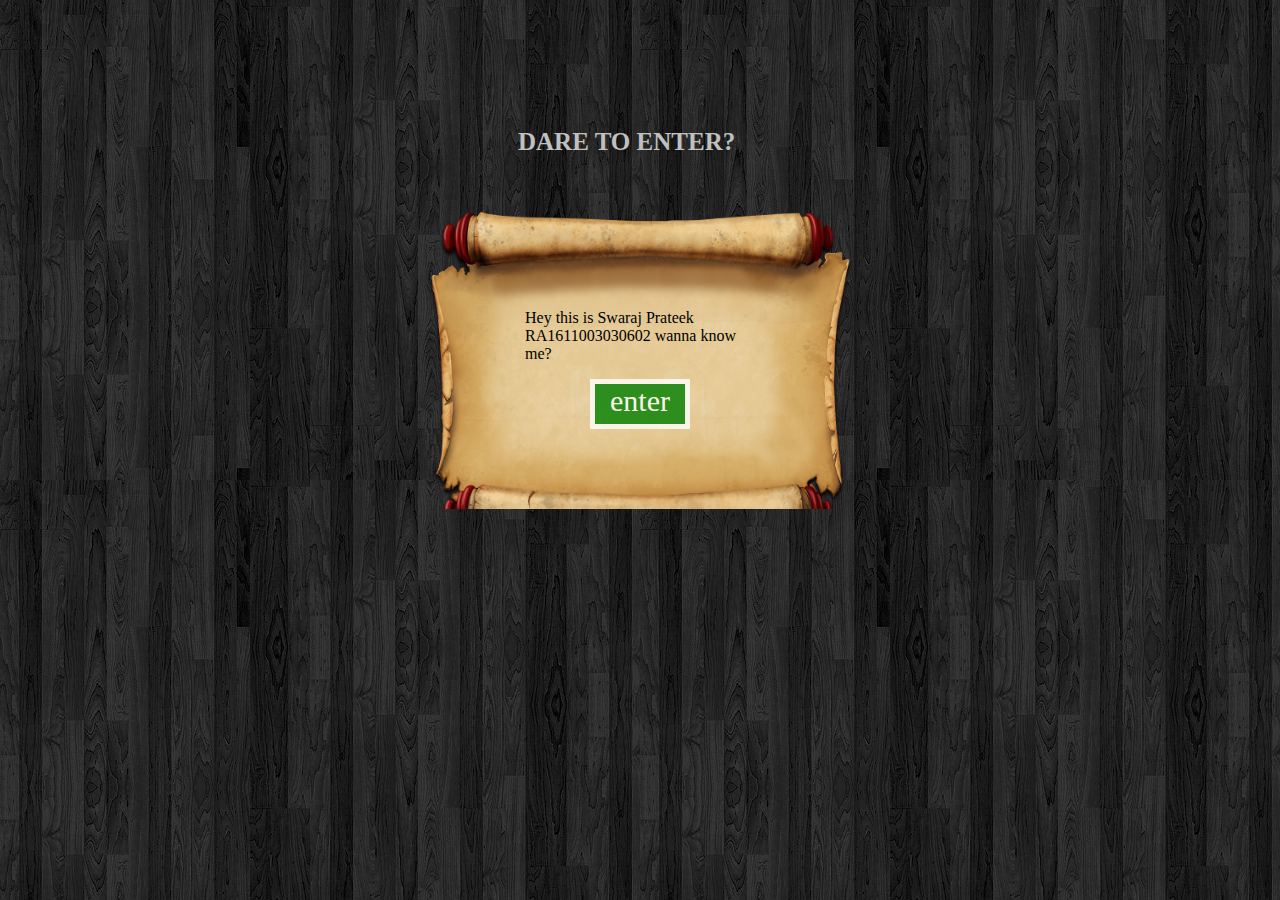
<file: index.html>
<html>
	<head>
		<title>round1</title>
		<link rel="stylesheet" type="text/css" href="stylesheet.css">
	</head>
	<body >
		<div class="head">
			<h1>DARE TO ENTER?</h1>
		</div>	
			<div class="outter">
			
				<div class="form1">
					
						<p style="margin-left:10px;margin-right:10px"> Hey this is Swaraj Prateek RA1611003030602 wanna know me?</p>
						<div onclick="location.href='main_com.html'" class="box1" style=" text-align:center;margin:auto; width:90px;height:40px; background-color:green;border:5px solid white;text-size:7px;"> enter<div>
					
				</div>
			</div>
		
	</body>
</html>
</file>
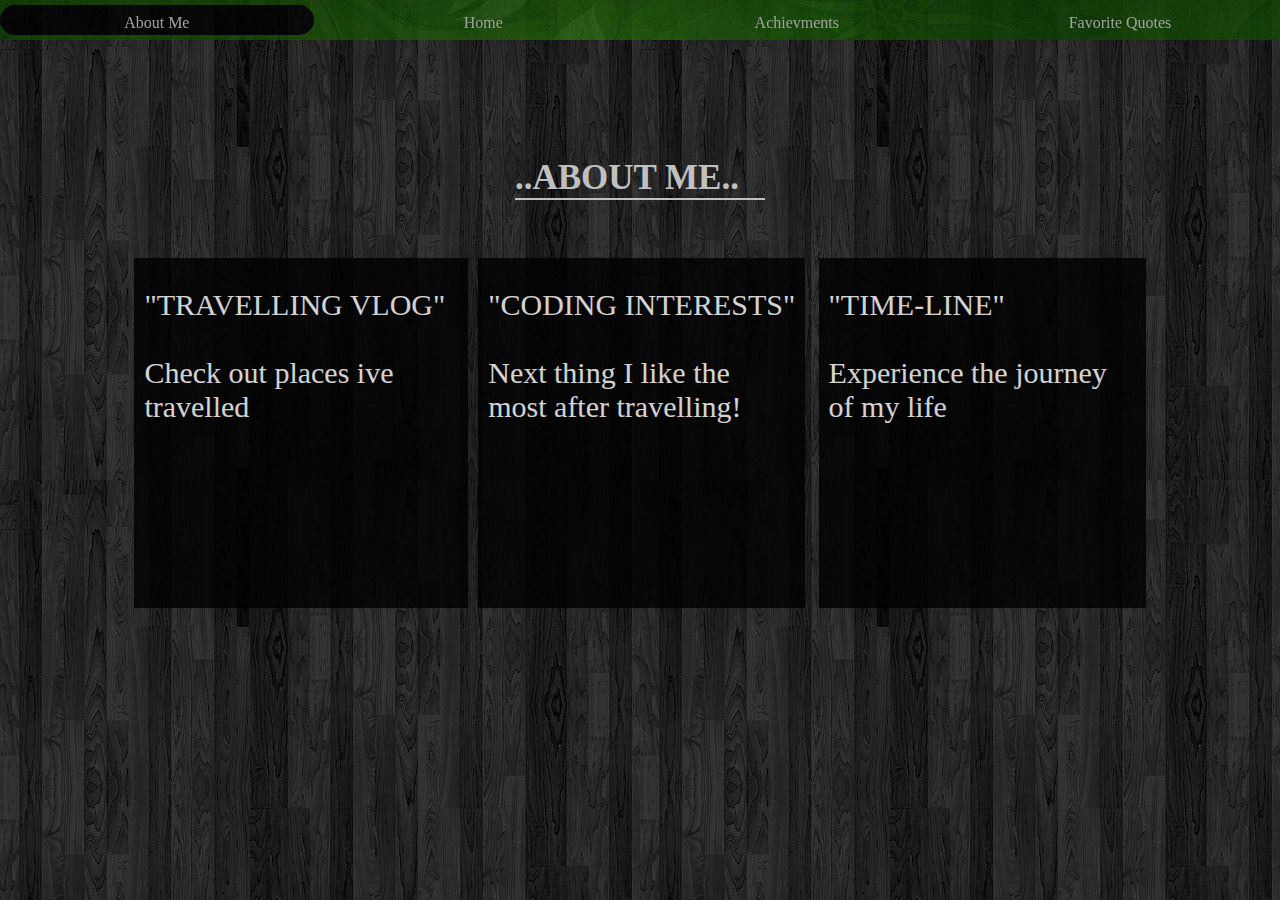
<file: about_me.html>
<html>
	<head>
		<title>About_me</title>
		<link rel="stylesheet" type="text/css" href="stylesheet.css">
	</head>
	<body>
		<div style="height:50px;top:150px">
			<h1 style=" width:250px;margin:auto;font-size:35px;border-bottom:2px solid silver">
				..ABOUT ME..
			</h1>
		
		</div>
		<div style="width:80%;margin:auto;height:350px;top:200px">
			<div class="box1" onclick="location.href='travelling.html'" style="width:33%;float:left;height:350px">
				<P style="margin-left:10px;margin-right:10px;">"TRAVELLING VLOG"</br></br> Check out places ive travelled</p>
			</div>
			<div style="width:66%;float:right;height:300px;">
				<div class="box1" onclick="location.href='code.html'" style="width:49%;float:left;height:350px">
					<P style="margin-left:10px;margin-right:10px;">"CODING INTERESTS"</br></br>Next thing I like the most after travelling!</p>
				</div>
				<div class="box1" onclick="location.href='timeline.html'" style="width:49%;float:right;height:350px">
					<P style="margin-left:10px;margin-right:10px;">"TIME-LINE"</br></br>Experience the journey of my life</p>
				</div>
			</div>
		</div>
		<div class="toolbar" style="top:0;left:0;background-image:url(images/green2.jpg);width:100%;height:40px;opacity:0.8">
			<div style="width:50%;float:left;height:30px">
				<div class="box" onclick="location.href='about_me.html';" style="width:49%;float:left;height:30px;background-color:black;border-radius:100px">
					<p class="tooltext" >About Me</p>
				</div>
				<div class="box" onclick="location.href='main_com.html';" style="width:49%;float:right;height:30px;">
					<p class="tooltext" >Home</p>
				</div>
				
			</div>
			<div style="width:50%;float:right;height:30px;">
				<div class="box" onclick="location.href='achievments.html';" style="width:49%;float:left;height:30px;">
					<p class="tooltext">Achievments</p>
				</div>
				<div class="box" onclick="location.href='favorite_quotes.html';" style="width:50%;float:right;height:30px;">
					<p class="tooltext">Favorite Quotes</p>
				</div>
			</div>
		</div>
	</body>
</html>
</file>
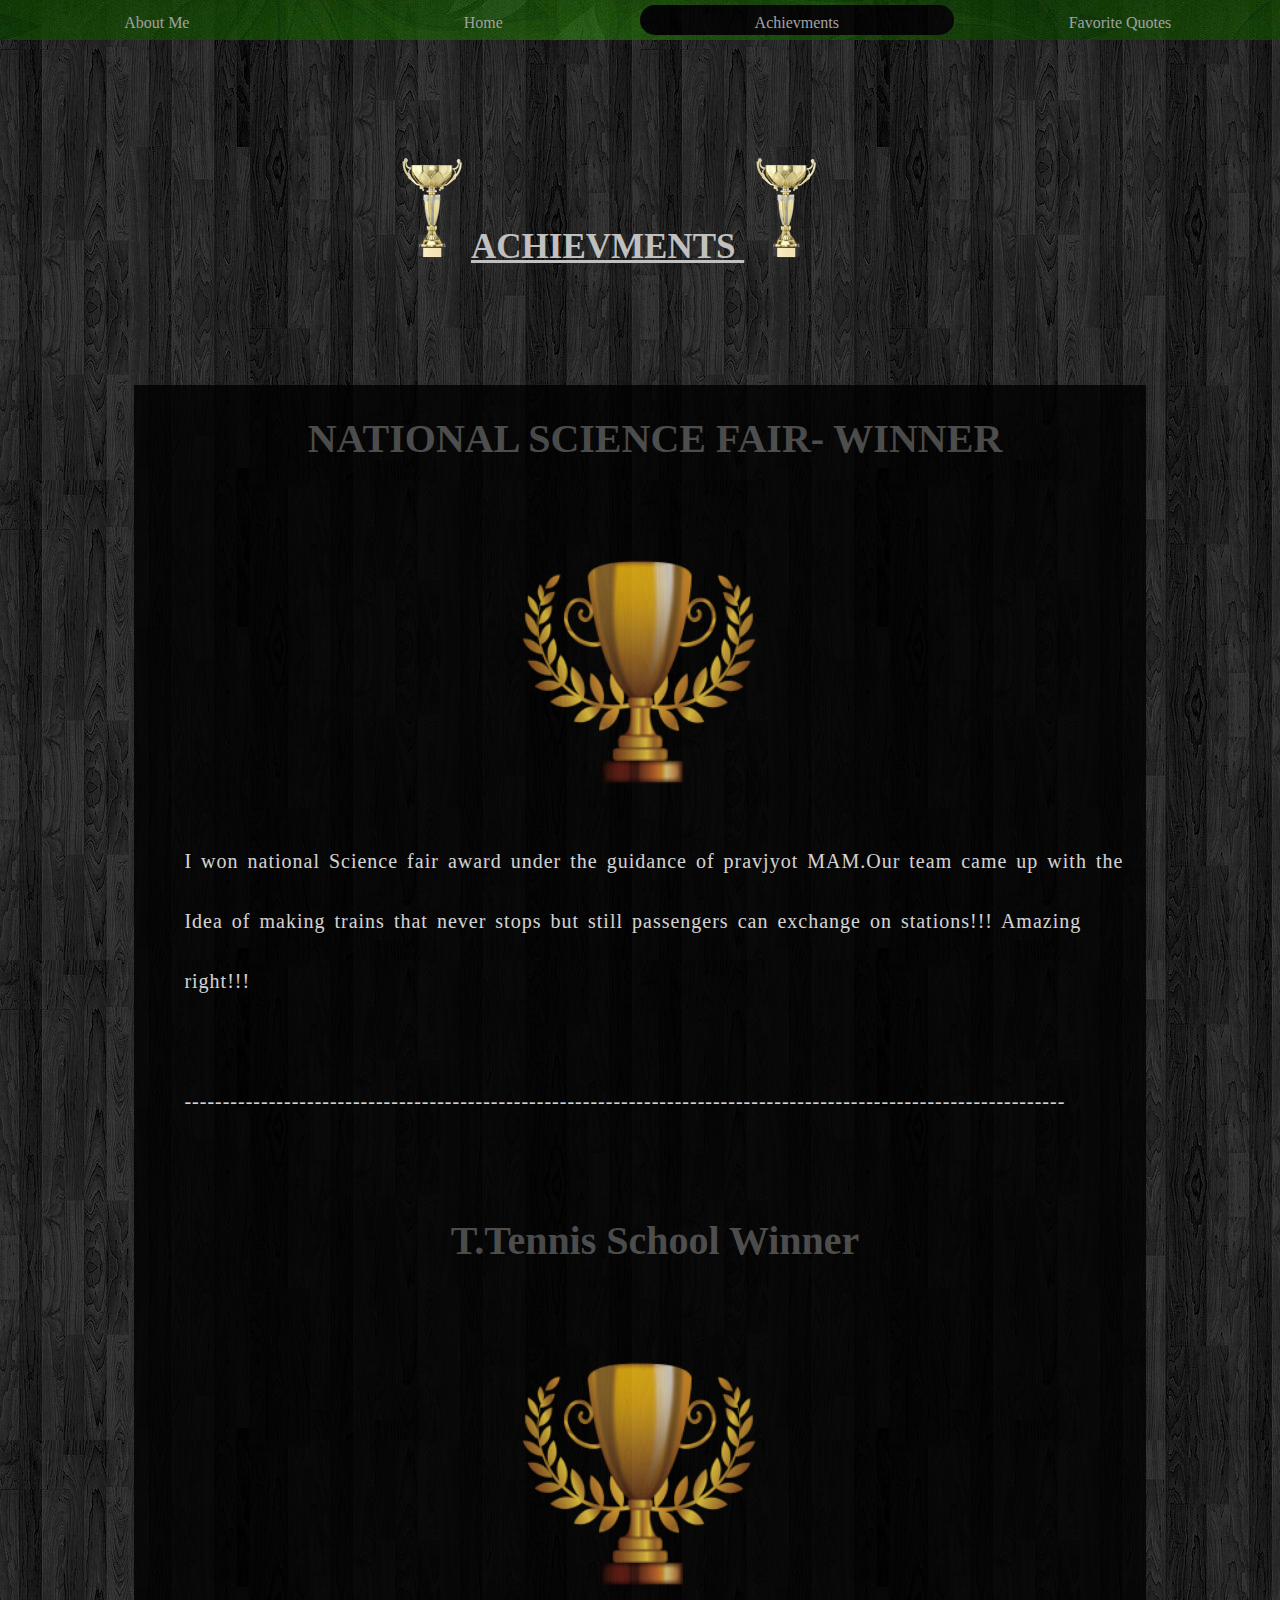
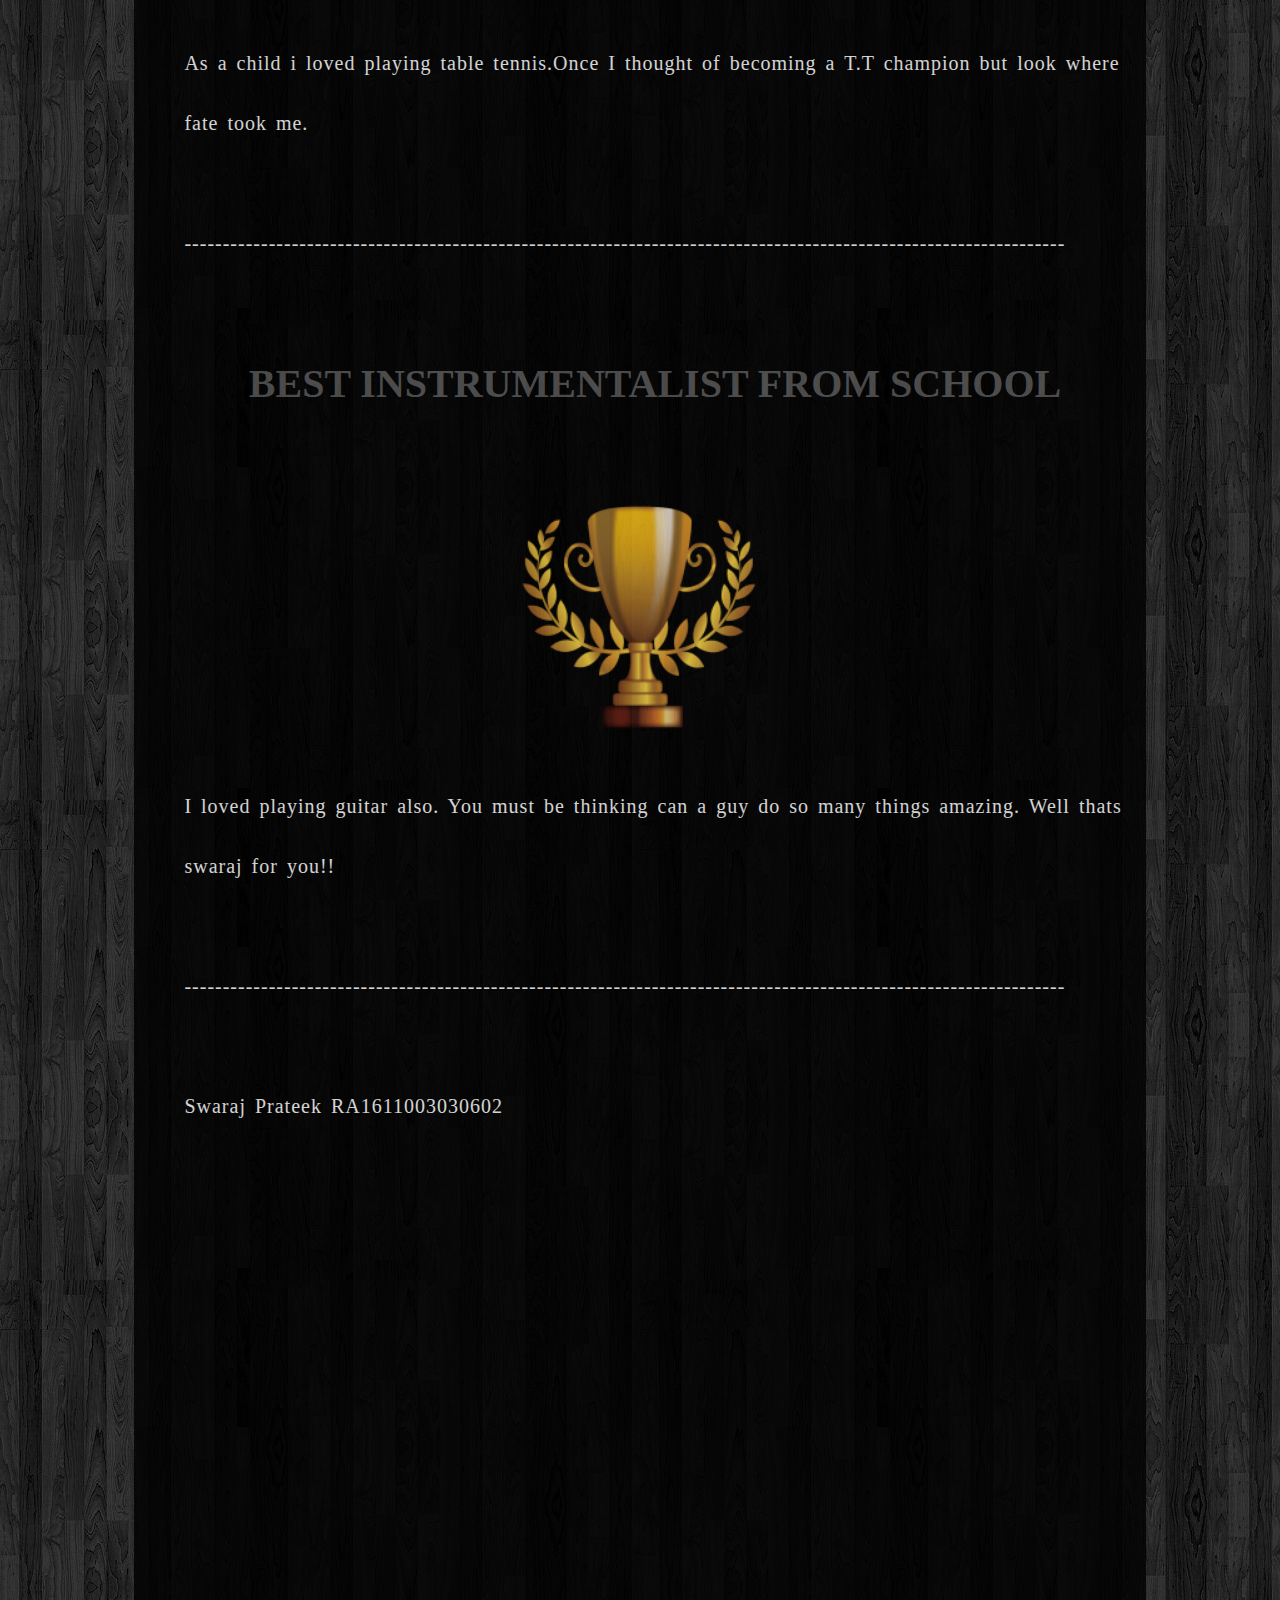
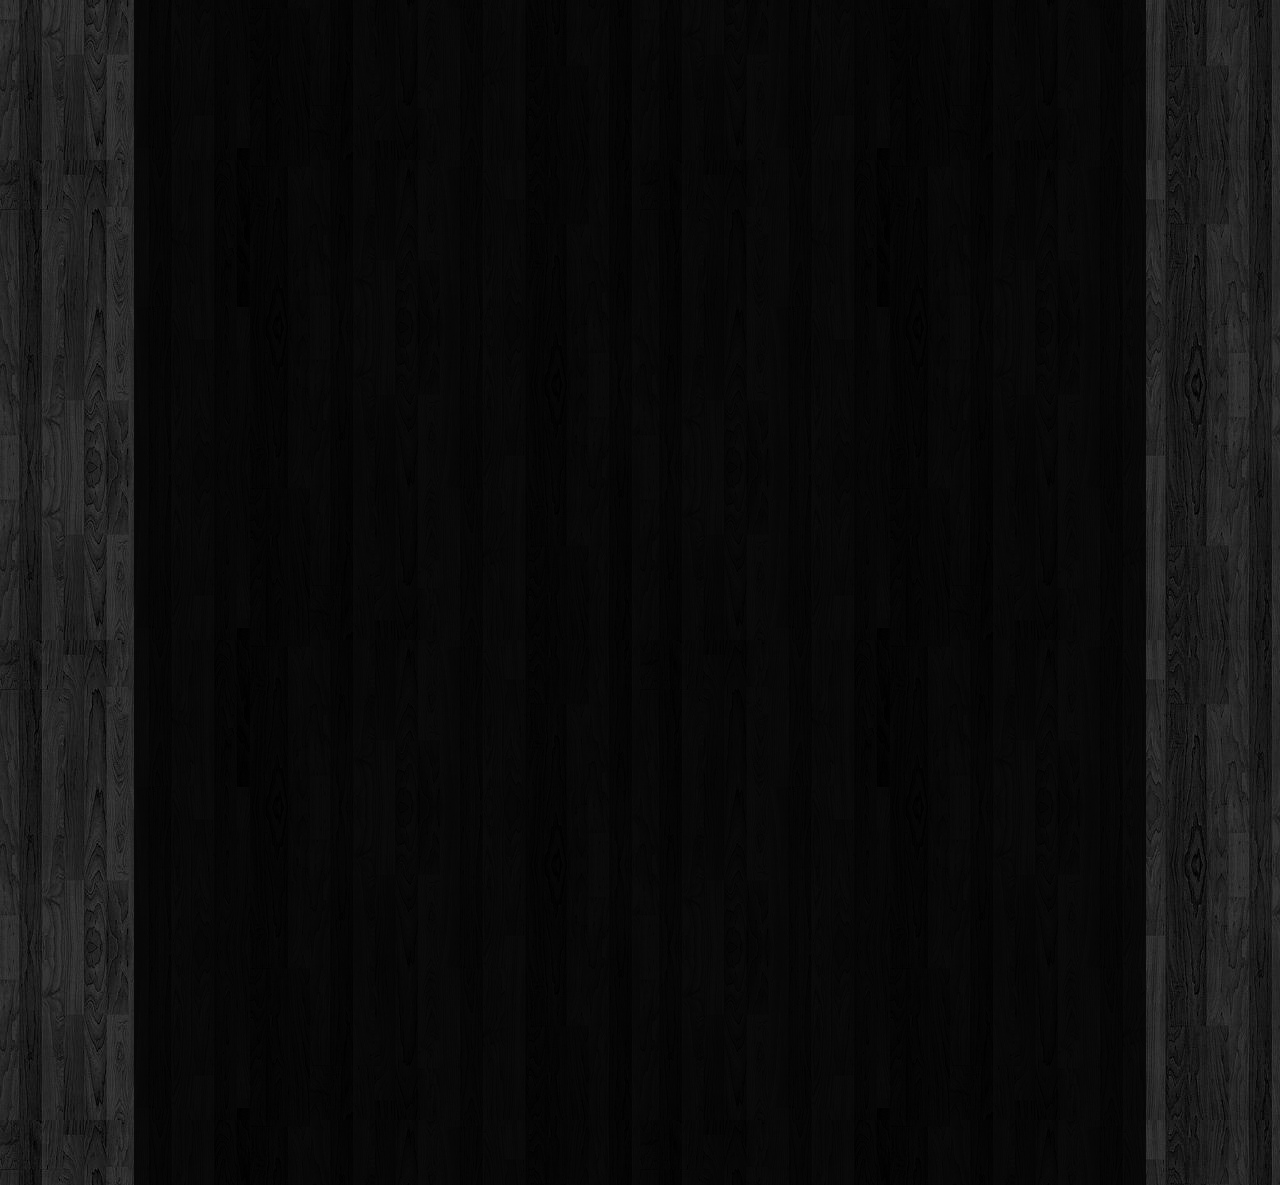
<file: achievments.html>
<html>
	<head>
		<title></title>
		<link rel="stylesheet" type="text/css" href="stylesheet.css">
	</head>
	<body>
		<div style="height:50px;top:150px">
			
			<h1 style=" width:500px;margin:auto;font-size:35px;text-decoration:underline;">
			<img src="images/swaraj.png"  >ACHIEVMENTS	<img src="images/swaraj.png"  >
			</h1>
			
		
		</div>
		<div style="width:80%;margin:auto;height:4000px;top:300px;opacity:0.8;background-color:black" >
				<h1 class="text1" style=" text-align:center;font-size:40px">NATIONAL SCIENCE FAIR- WINNER</h1></br>
					<img src="images/swaraj1.png" class="imge" style="left:380px;border-radius:0px" >
					</br>
					</br>
					</br>
					</br>
				<p class="travel" style="color:white"> I  won national Science fair award under the guidance of pravjyot MAM.Our team came up with the Idea of making trains that never stops but still passengers can exchange on stations!!! Amazing right!!! </br></br>
				-------------------------------------------------------------------------------------------------------------------
				</br></br></p>
				<h1 class="text1" style=" text-align:center;font-size:40px"> T.Tennis School Winner</h1></br>
					<img src="images/swaraj1.png" class="imge" style="left:380px;border-radius:0px" >
					</br>
					</br>
					</br>
					</br>
				<p class="travel" style="color:white"> As a child i loved playing table tennis.Once I thought of becoming a T.T champion 
but look where fate took me.				</br></br>
				-------------------------------------------------------------------------------------------------------------------
				</br></br></p>
				<h1 class="text1" style=" text-align:center;font-size:40px"> BEST INSTRUMENTALIST FROM SCHOOL</h1></br>
					<img src="images/swaraj1.png" class="imge" style="left:380px;border-radius:0px" >
					</br>
					</br>
					</br>
					</br>
				<p class="travel" style="color:white"> I loved playing guitar also. You must be thinking can a guy do so many things amazing. Well thats swaraj for you!!	</br></br>
				-------------------------------------------------------------------------------------------------------------------
				</br></br>
				Swaraj Prateek RA1611003030602</p>
				
		</div>
		<div class="toolbar" style="top:0;left:0;background-image:url(images/green2.jpg);width:100%;height:40px;opacity:0.8">
			<div style="width:50%;float:left;height:30px">
				<div class="box" onclick="location.href='about_me.html';" style="width:49%;float:left;height:30px;">
					<p class="tooltext" >About Me</p>
				</div>
				<div class="box" onclick="location.href='main_com.html';" style="width:49%;float:right;height:30px;">
					<p class="tooltext" >Home</p>
				</div>
				
			</div>
			<div style="width:50%;float:right;height:30px;">
				<div class="box" onclick="location.href='achievments.html';" style="width:49%;float:left;height:30px;background-color:black;border-radius:100px">
					<p class="tooltext">Achievments</p>
				</div>
				<div class="box" onclick="location.href='favorite_quotes.html';" style="width:50%;float:right;height:30px;">
					<p class="tooltext">Favorite Quotes</p>
				</div>
			</div>
		</div>
	</body>
</html>
</file>
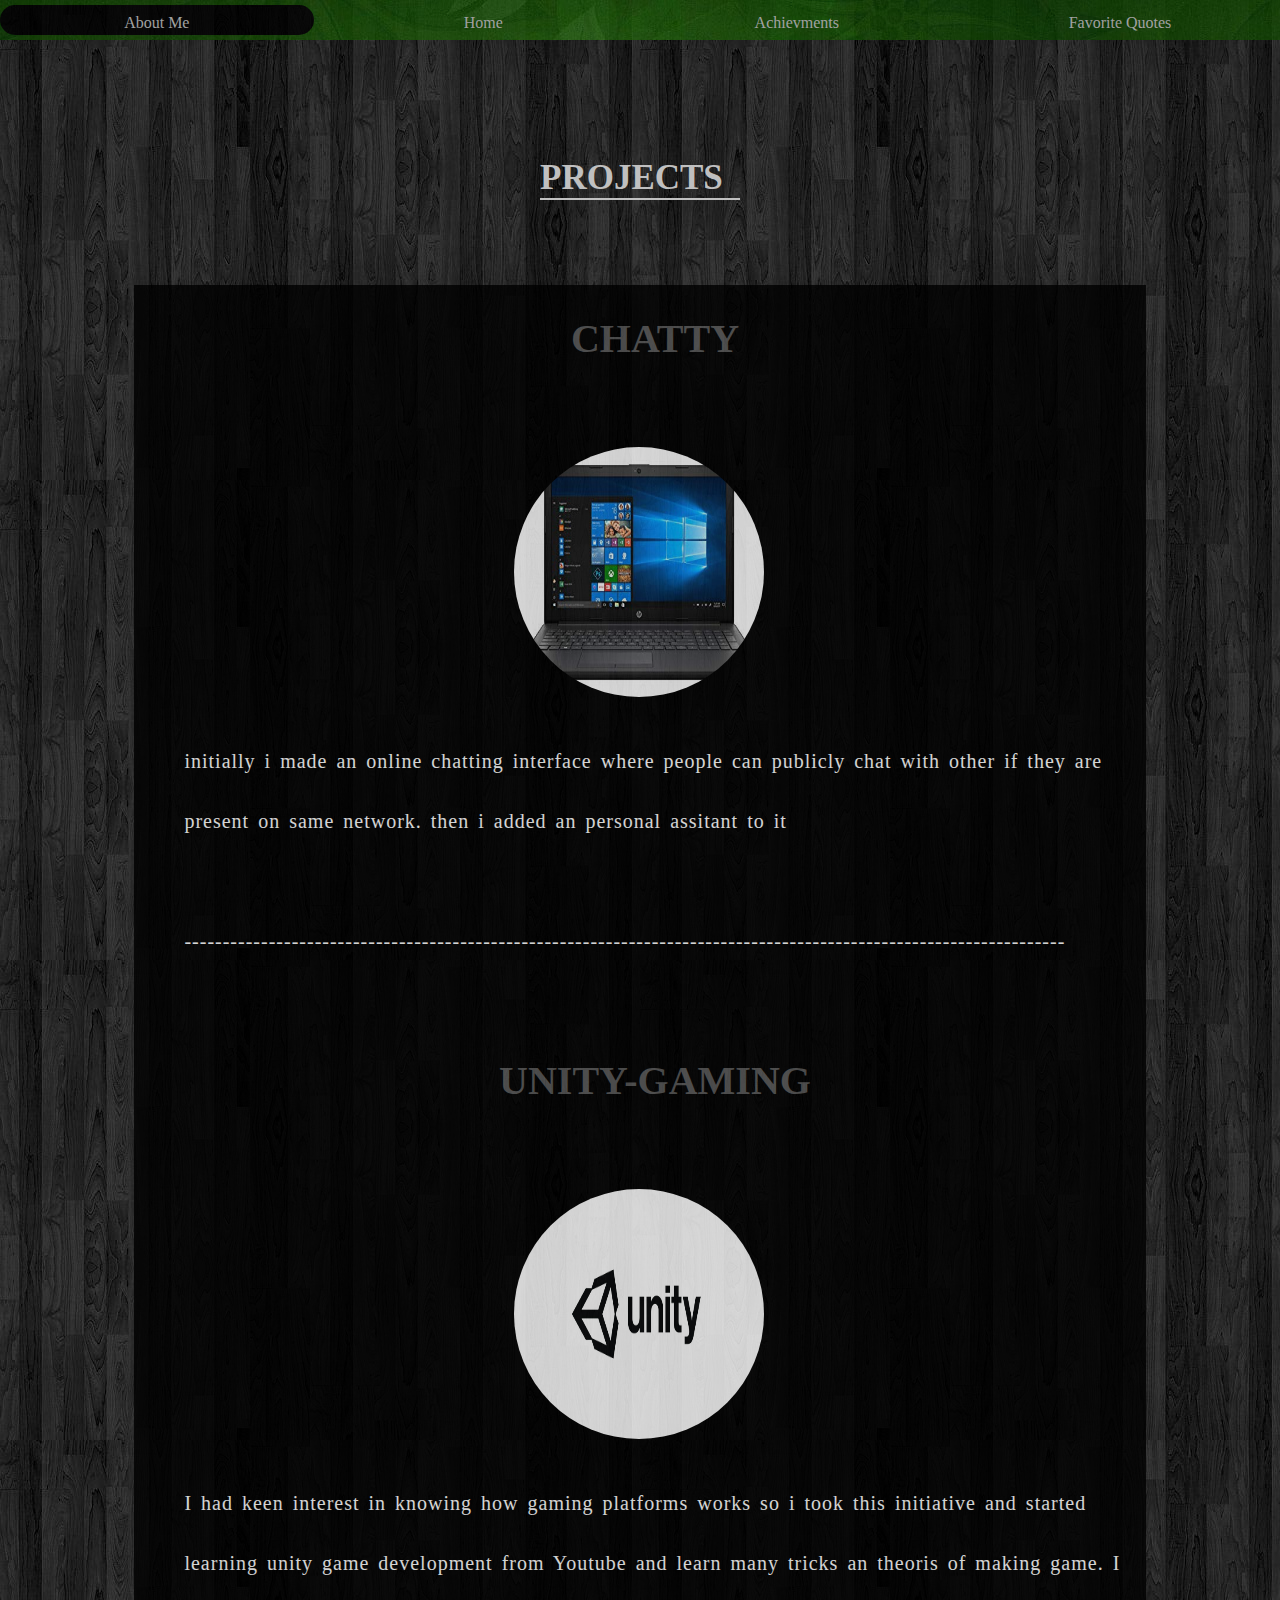
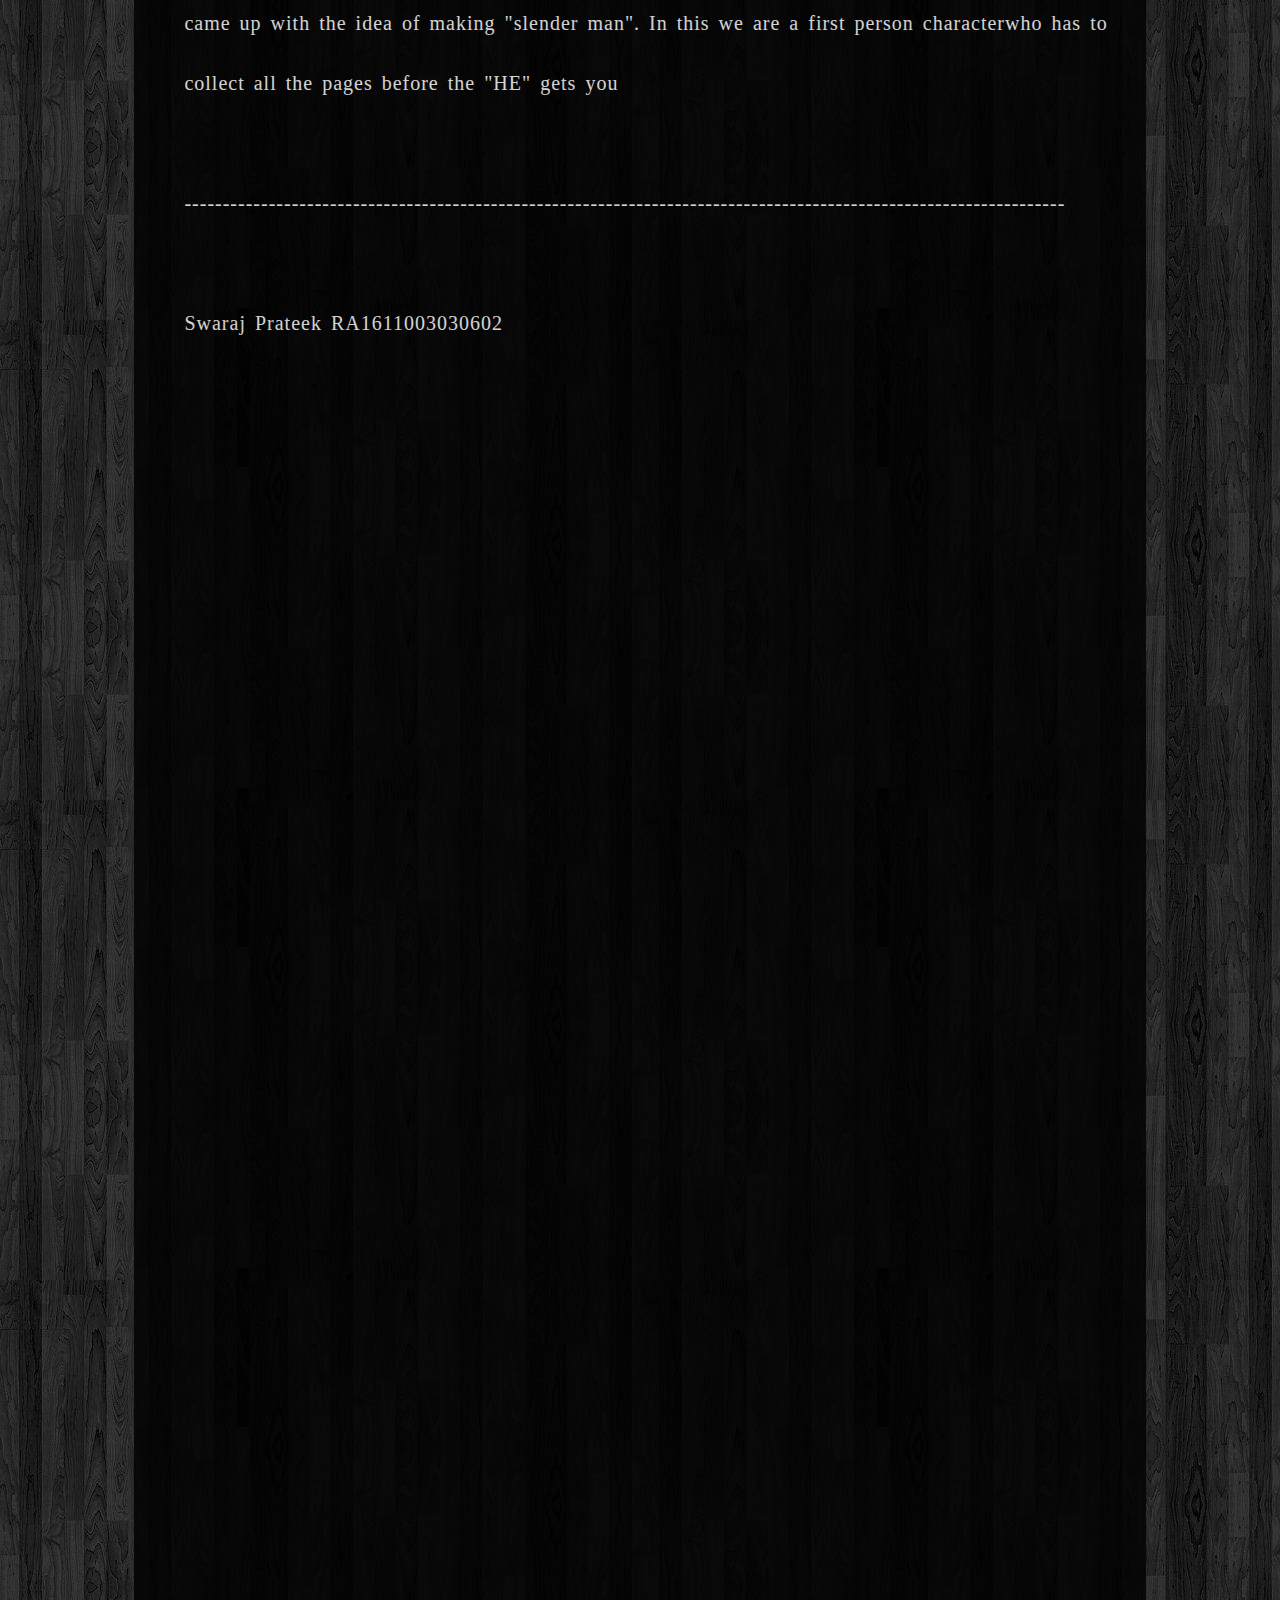
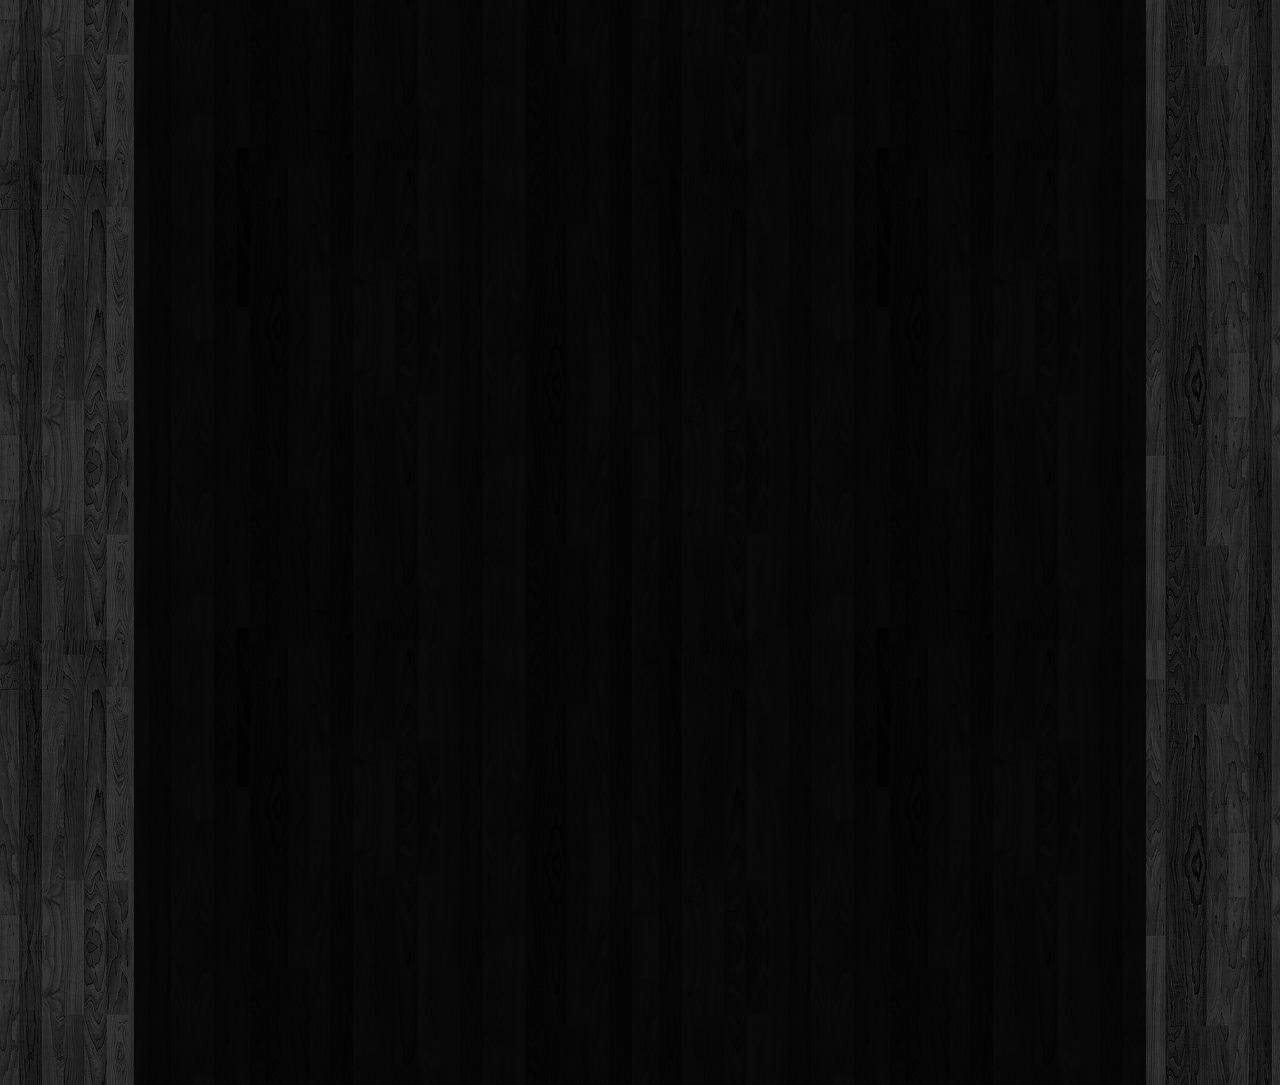
<file: code.html>
<html>
	<head>
		<title>About_me</title>
		<link rel="stylesheet" type="text/css" href="stylesheet.css">
	</head>
	<body>
		<div style="height:50px;top:150px">
			<h1 style=" width:200px;margin:auto;font-size:35px;border-bottom:2px solid silver">
				PROJECTS
			</h1>
		
		</div>
		<div style="width:80%;margin:auto;height:4000px;top:200px;opacity:0.8;background-color:black" >
				<h1 class="text1" style=" text-align:center;font-size:40px"> CHATTY</h1></br>
					<img src="images/laptop.jpg" class="imge" style="left:380px;" >
					</br>
					</br>
					</br>
					</br>
				<p class="travel" style="color:white"> initially i made an online chatting interface where people can publicly chat with other if they are present on same network. then i added an personal assitant to it</br></br>
				-------------------------------------------------------------------------------------------------------------------
				</br></br></p>
				<h1 class="text1" style=" text-align:center;font-size:40px"> UNITY-GAMING</h1></br>
					<img src="images/unity.jpg" class="imge" style="left:380px;" >
					</br>
					</br>
					</br>
					</br>
				<p class="travel" style="color:white"> I had keen interest in knowing how gaming platforms works so i took this initiative and started learning unity game development from Youtube and learn many tricks an theoris of making game.
I came up with the idea of making "slender man". In this we are a first person characterwho has to collect all the pages before the "HE" gets you			</br></br>
				
				-------------------------------------------------------------------------------------------------------------------
				</br></br>
				Swaraj Prateek RA1611003030602</p>
				
		</div>
		<div class="toolbar" style="top:0;left:0;background-image:url(images/green2.jpg);width:100%;height:40px;opacity:0.8">
			<div style="width:50%;float:left;height:30px">
				<div class="box" onclick="location.href='about_me.html';" style="width:49%;float:left;height:30px;background-color:black;border-radius:100px">
					<p class="tooltext" >About Me</p>
				</div>
				<div class="box" onclick="location.href='main_com.html';" style="width:49%;float:right;height:30px;">
					<p class="tooltext" >Home</p>
				</div>
				
			</div>
			<div style="width:50%;float:right;height:30px;">
				<div class="box" onclick="location.href='achievments.html';" style="width:49%;float:left;height:30px;">
					<p class="tooltext">Achievments</p>
				</div>
				<div class="box" onclick="location.href='favorite_quotes.html';" style="width:50%;float:right;height:30px;">
					<p class="tooltext">Favorite Quotes</p>
				</div>
			</div>
		</div>
	</body>
</html>
</file>
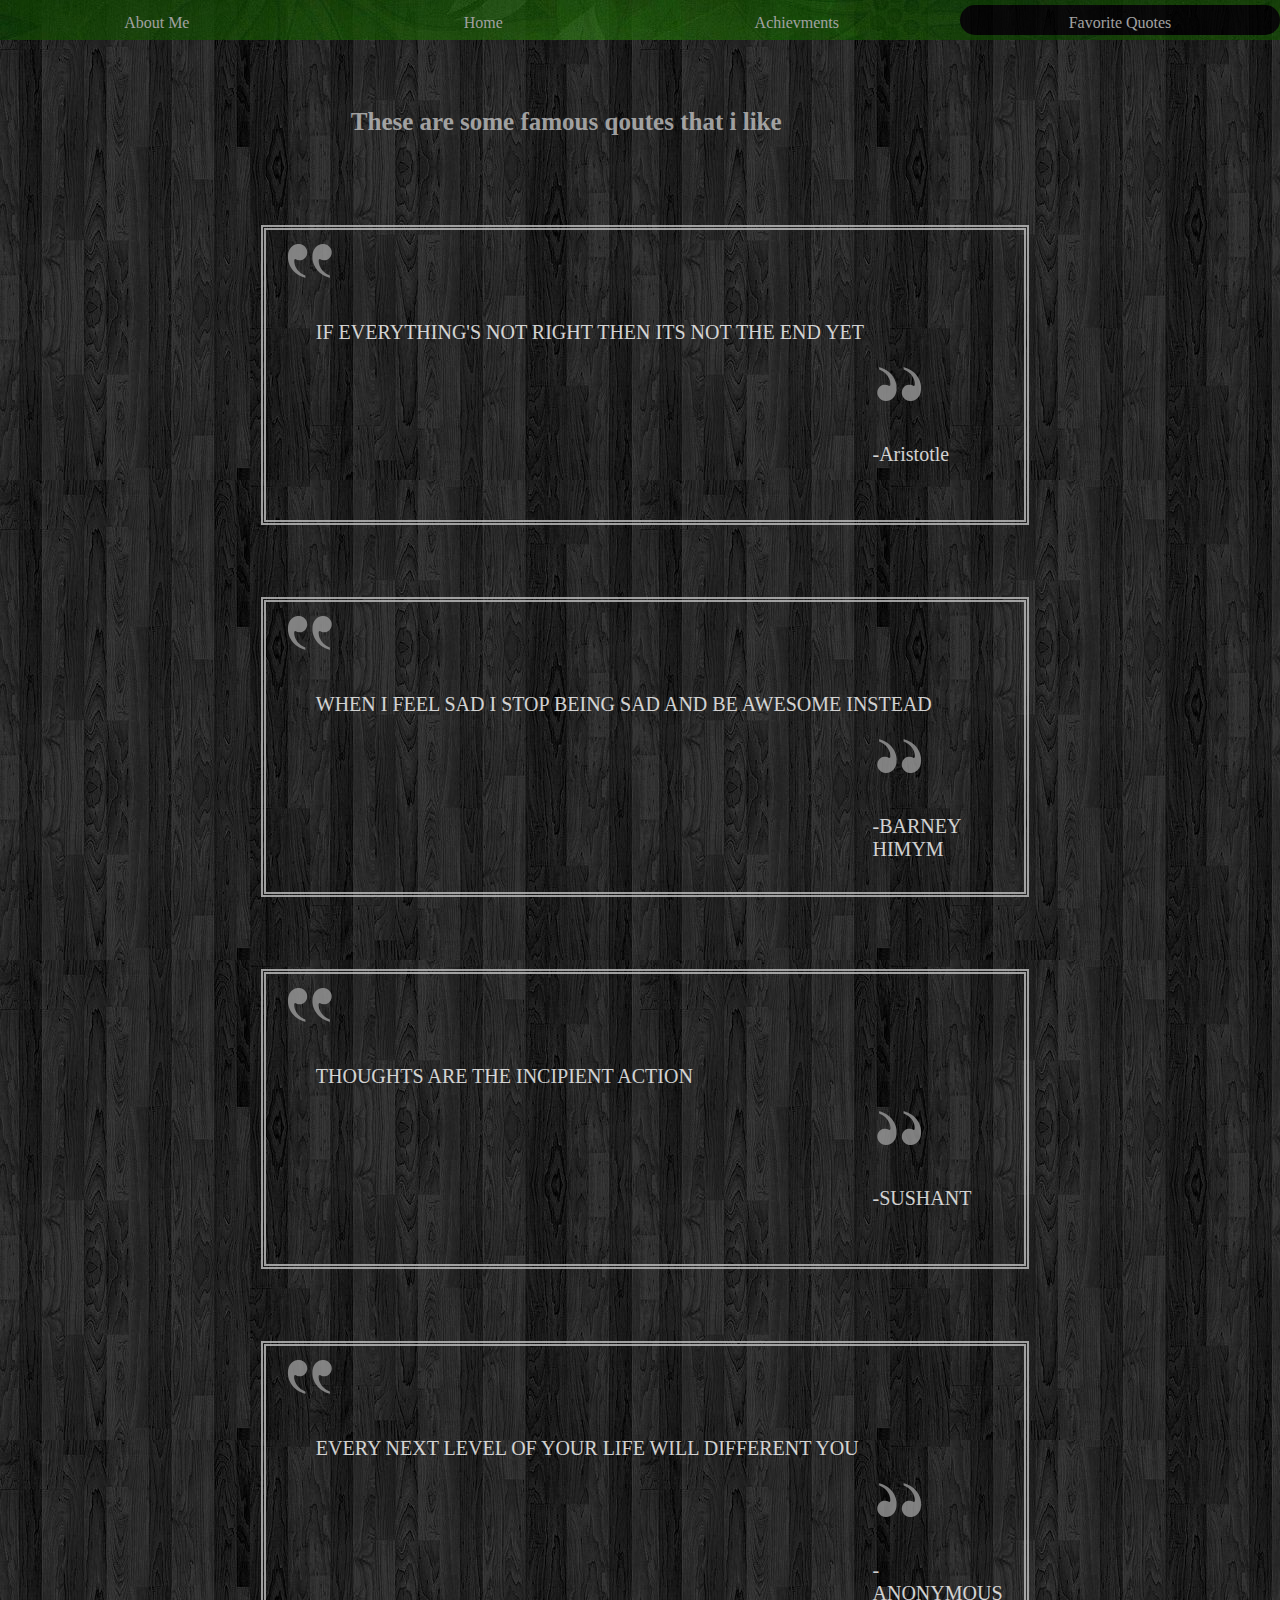
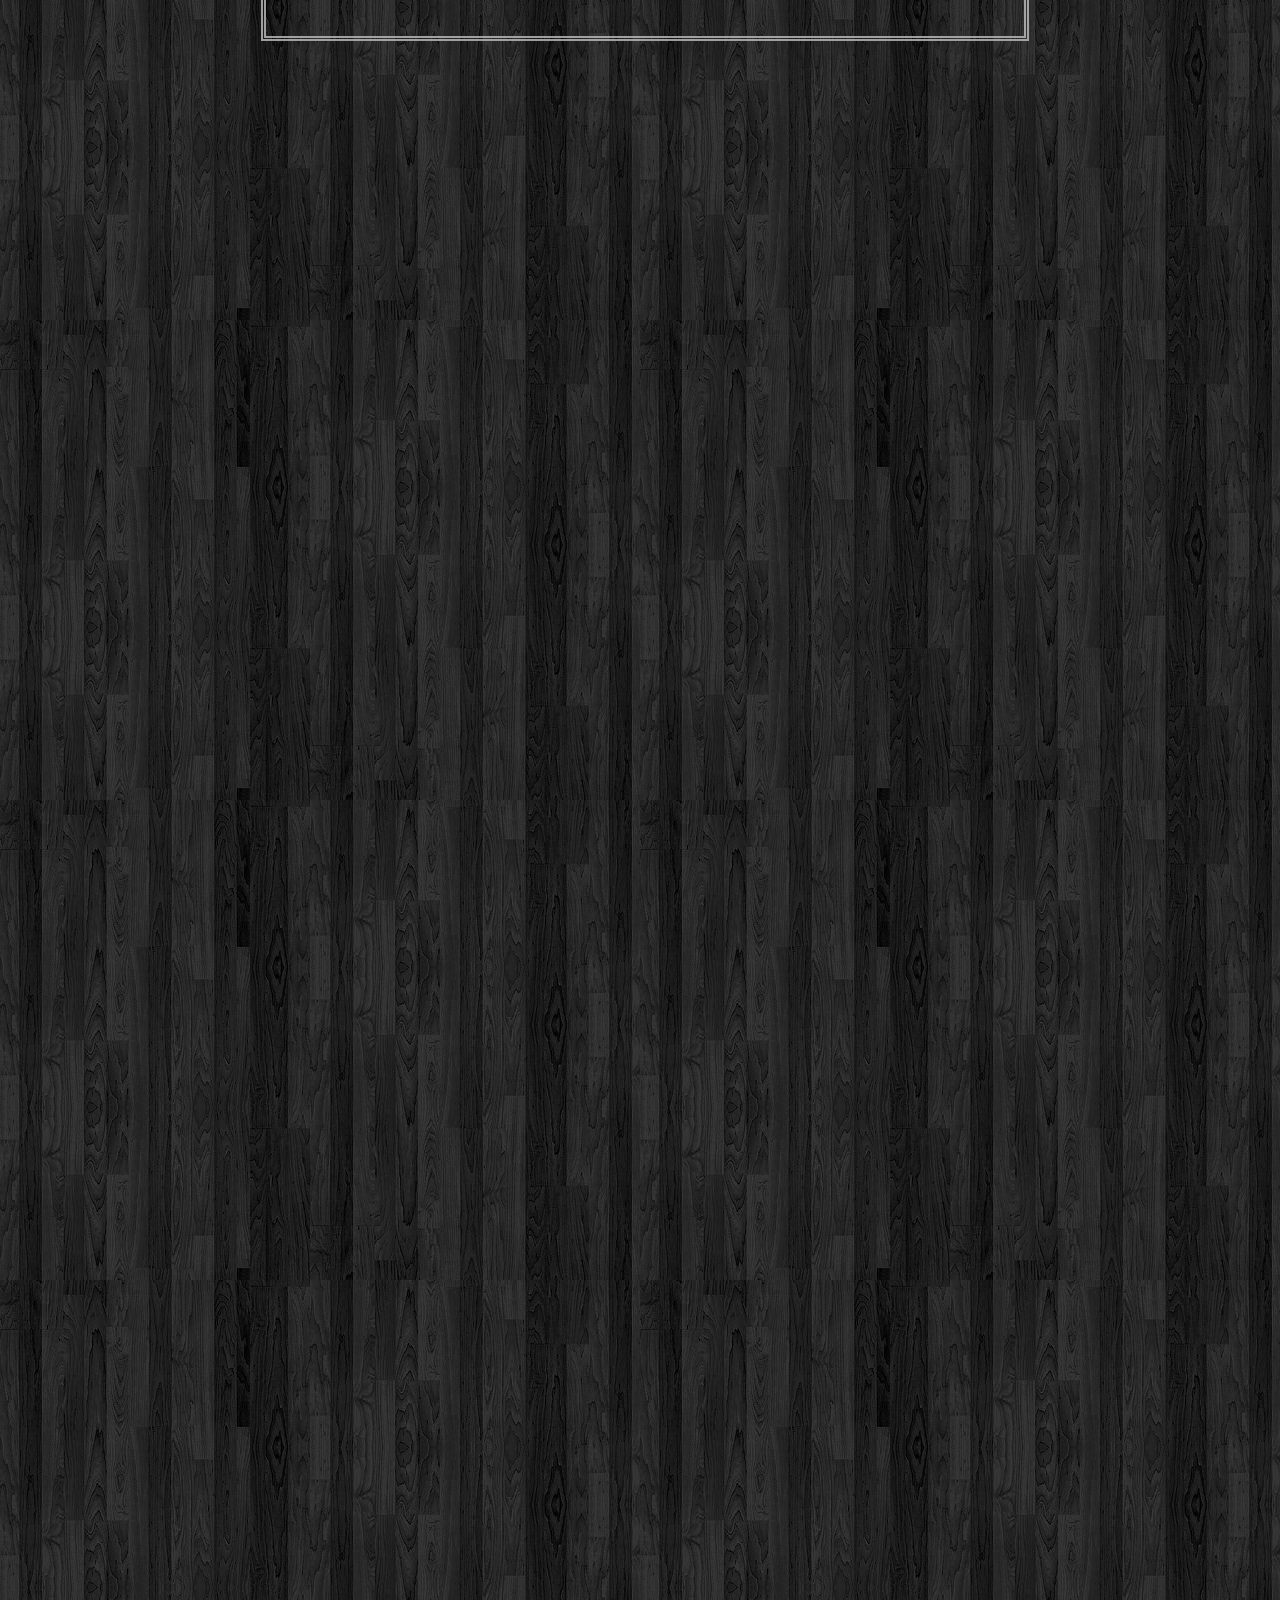
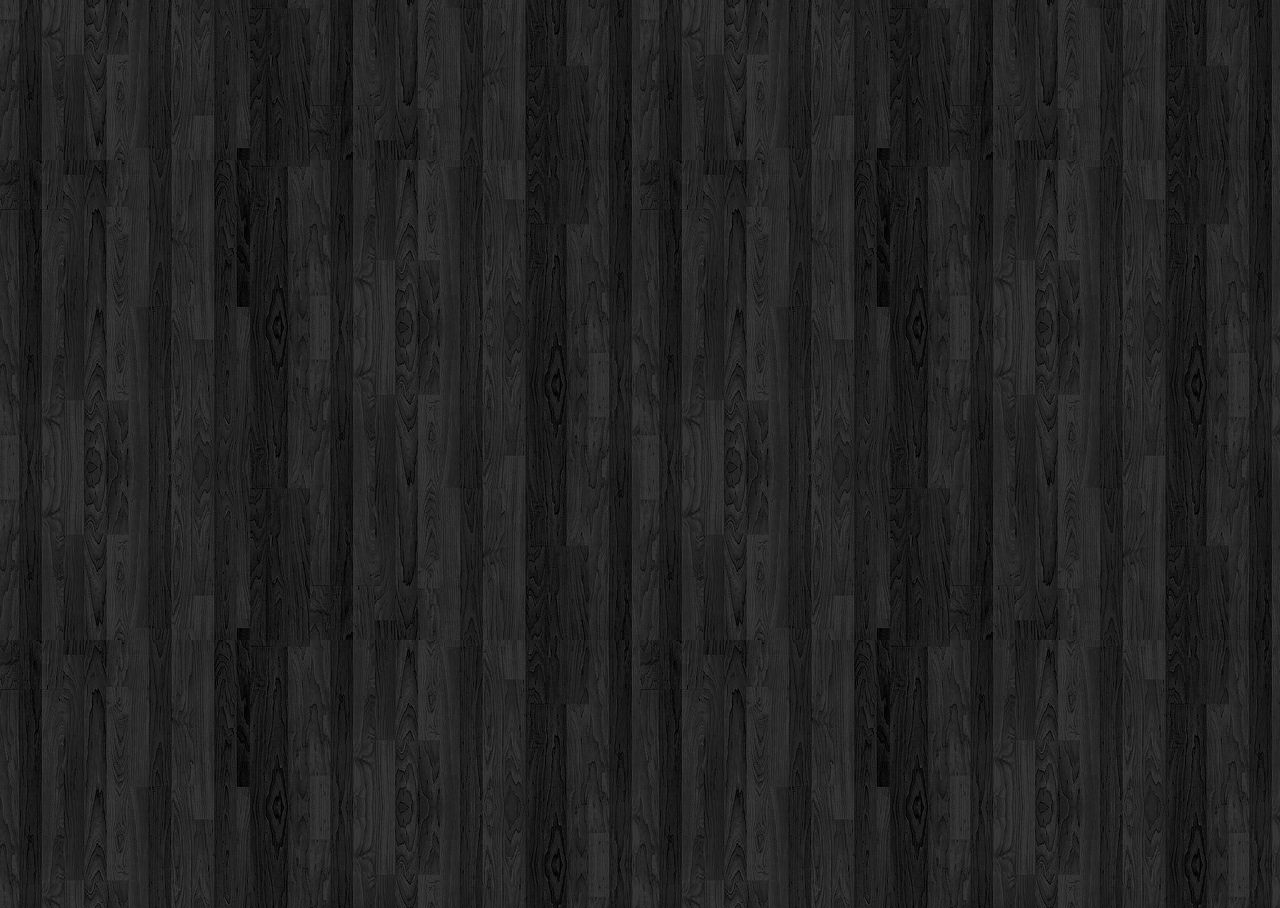
<file: favorite_quotes.html>
<html>
	<head>
		<title>About_me</title>
		<link rel="stylesheet" type="text/css" href="stylesheet.css">
	</head>
	<body>
		<div style="width:60%;margin:auto;height:4000px;top:100px;opacity:0.8;" >
			<h1> These are some famous qoutes that i like</h1></br></br></br></br>
			
	
			<div class="box2" style="width:100%;height:290px;border:5px solid silver; border-style:double">
				<img src="images/comas.png" style="position:relative;top:10px;left:20px">
				<p class="text1" style=" color:white;"> IF EVERYTHING'S NOT RIGHT THEN ITS NOT THE END YET</p>
				<img src="images/comas1.png" style="position:relative;left:80%;top:30px">
				</br></br>
				<p class="text1" style=" color:white;margin-left:80%">-Aristotle</p>
			</div>
				</br></br></br></br>	
			<div class="box2" style="width:100%;height:290px;border:5px solid silver; border-style:double">
				<img src="images/comas.png" style="position:relative;top:10px;left:20px">
				<p class="text1" style=" color:white;"> WHEN I FEEL SAD I STOP BEING SAD AND BE AWESOME INSTEAD</p>
				<img src="images/comas1.png" style="position:relative;left:80%;top:30px">
				</br></br>
				<p class="text1" style=" color:white;margin-left:80%">-BARNEY HIMYM</p>
			</div>
				</br></br></br></br>
			<div class="box2" style="width:100%;height:290px;border:5px solid silver; border-style:double">
				<img src="images/comas.png" style="position:relative;top:10px;left:20px">
				<p class="text1" style=" color:white;"> THOUGHTS ARE THE INCIPIENT ACTION</p>
				<img src="images/comas1.png" style="position:relative;left:80%;top:30px">
				</br></br>
				<p class="text1" style=" color:white;margin-left:80%">-SUSHANT</p>
			</div>
				</br></br></br></br>
			<div class="box2" style="width:100%;height:290px;border:5px solid silver; border-style:double">
				<img src="images/comas.png" style="position:relative;top:10px;left:20px">
				<p class="text1" style=" color:white;"> EVERY NEXT LEVEL OF YOUR LIFE WILL DIFFERENT YOU</p>
				<img src="images/comas1.png" style="position:relative;left:80%;top:30px">
				</br></br>
				<p class="text1" style=" color:white;margin-left:80%">-ANONYMOUS</p>
			</div>
				</br></br></br></br>	
		</div>
		<div class="toolbar" style="top:0;left:0;background-image:url(images/green2.jpg);width:100%;height:40px;opacity:0.8">
			<div style="width:50%;float:left;height:30px">
				<div class="box" onclick="location.href='about_me.html';" style="width:49%;float:left;height:30px;">
					<p class="tooltext" >About Me</p>
				</div>
				<div class="box" onclick="location.href='main_com.html';" style="width:49%;float:right;height:30px;">
					<p class="tooltext" >Home</p>
				</div>
				
			</div>
			<div style="width:50%;float:right;height:30px;">
				<div class="box" onclick="location.href='achievments.html';" style="width:49%;float:left;height:30px;">
					<p class="tooltext">Achievments</p>
				</div>
				<div class="box" onclick="location.href='favorites_quotes.html';" style="width:50%;float:right;height:30px;background-color:black;border-radius:100px">
					<p class="tooltext">Favorite Quotes</p>
				</div>
			</div>
		</div>
	</body>
</html>
</file>
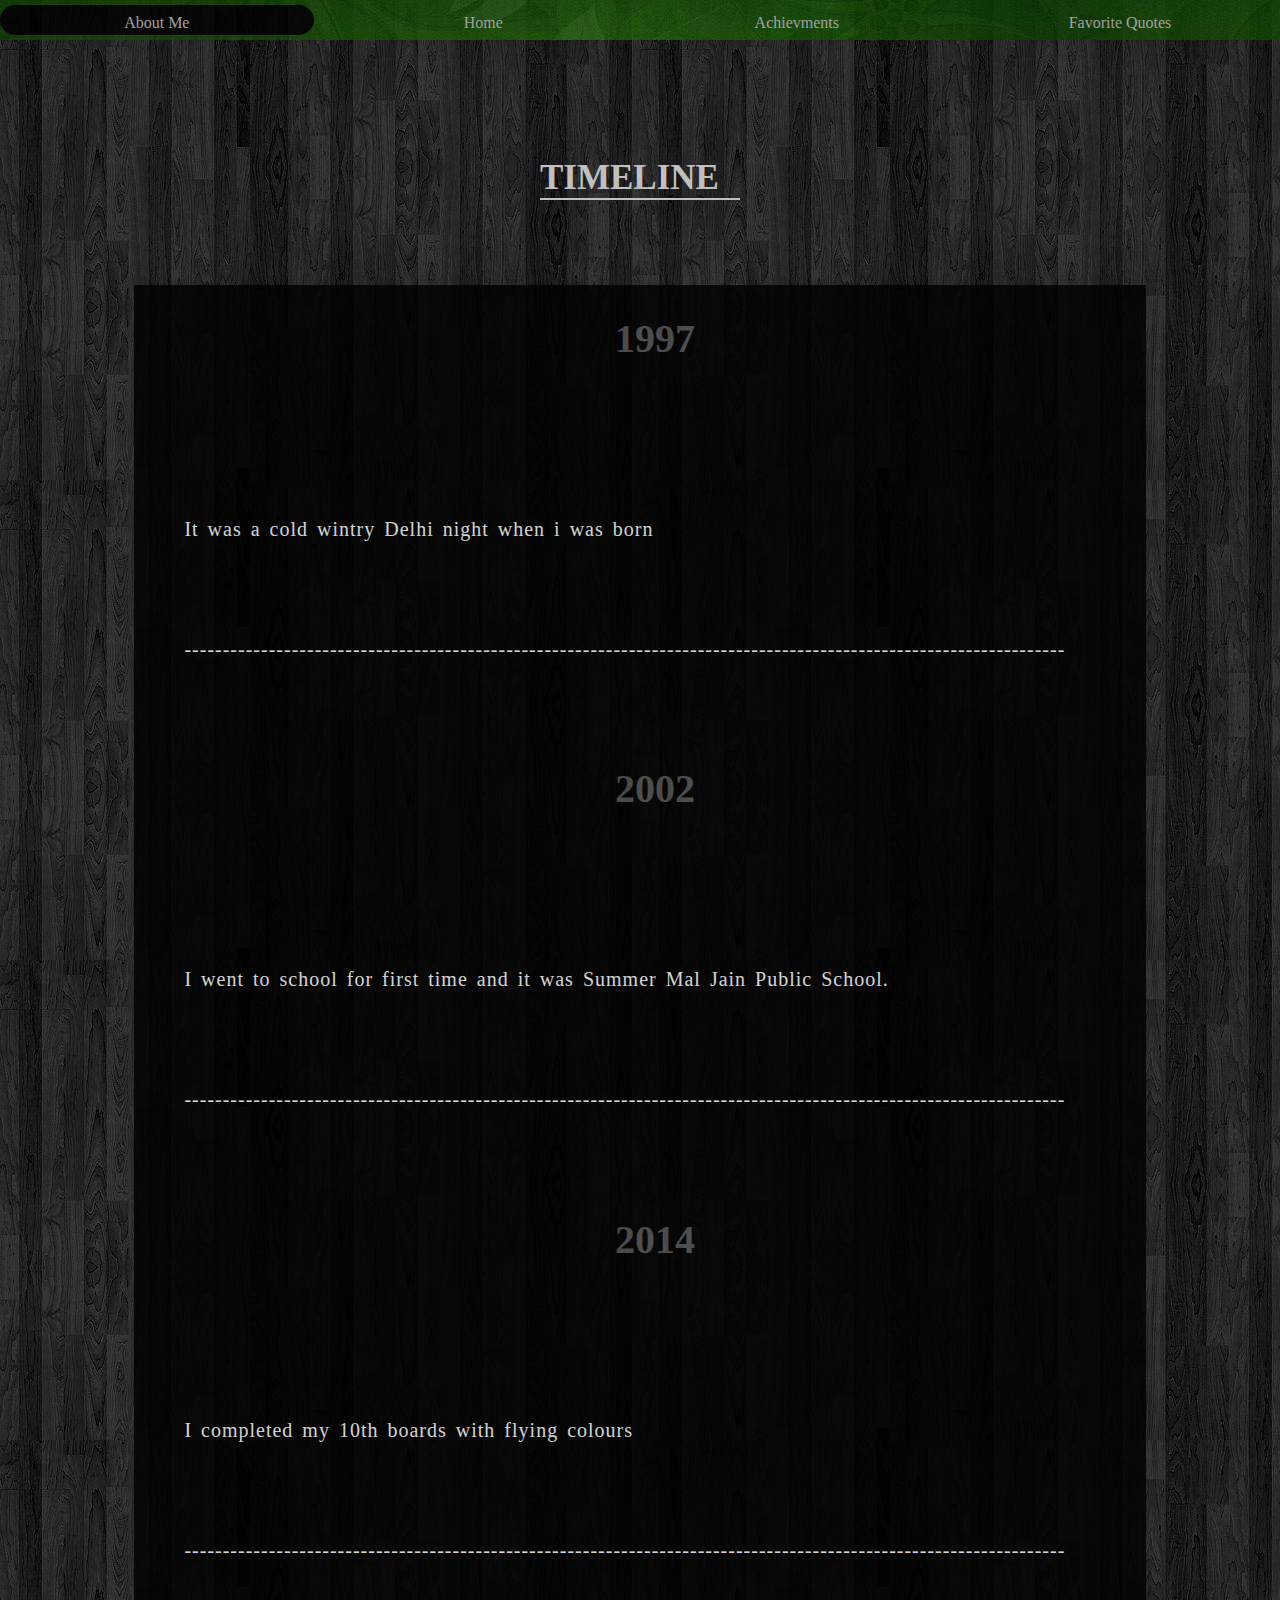
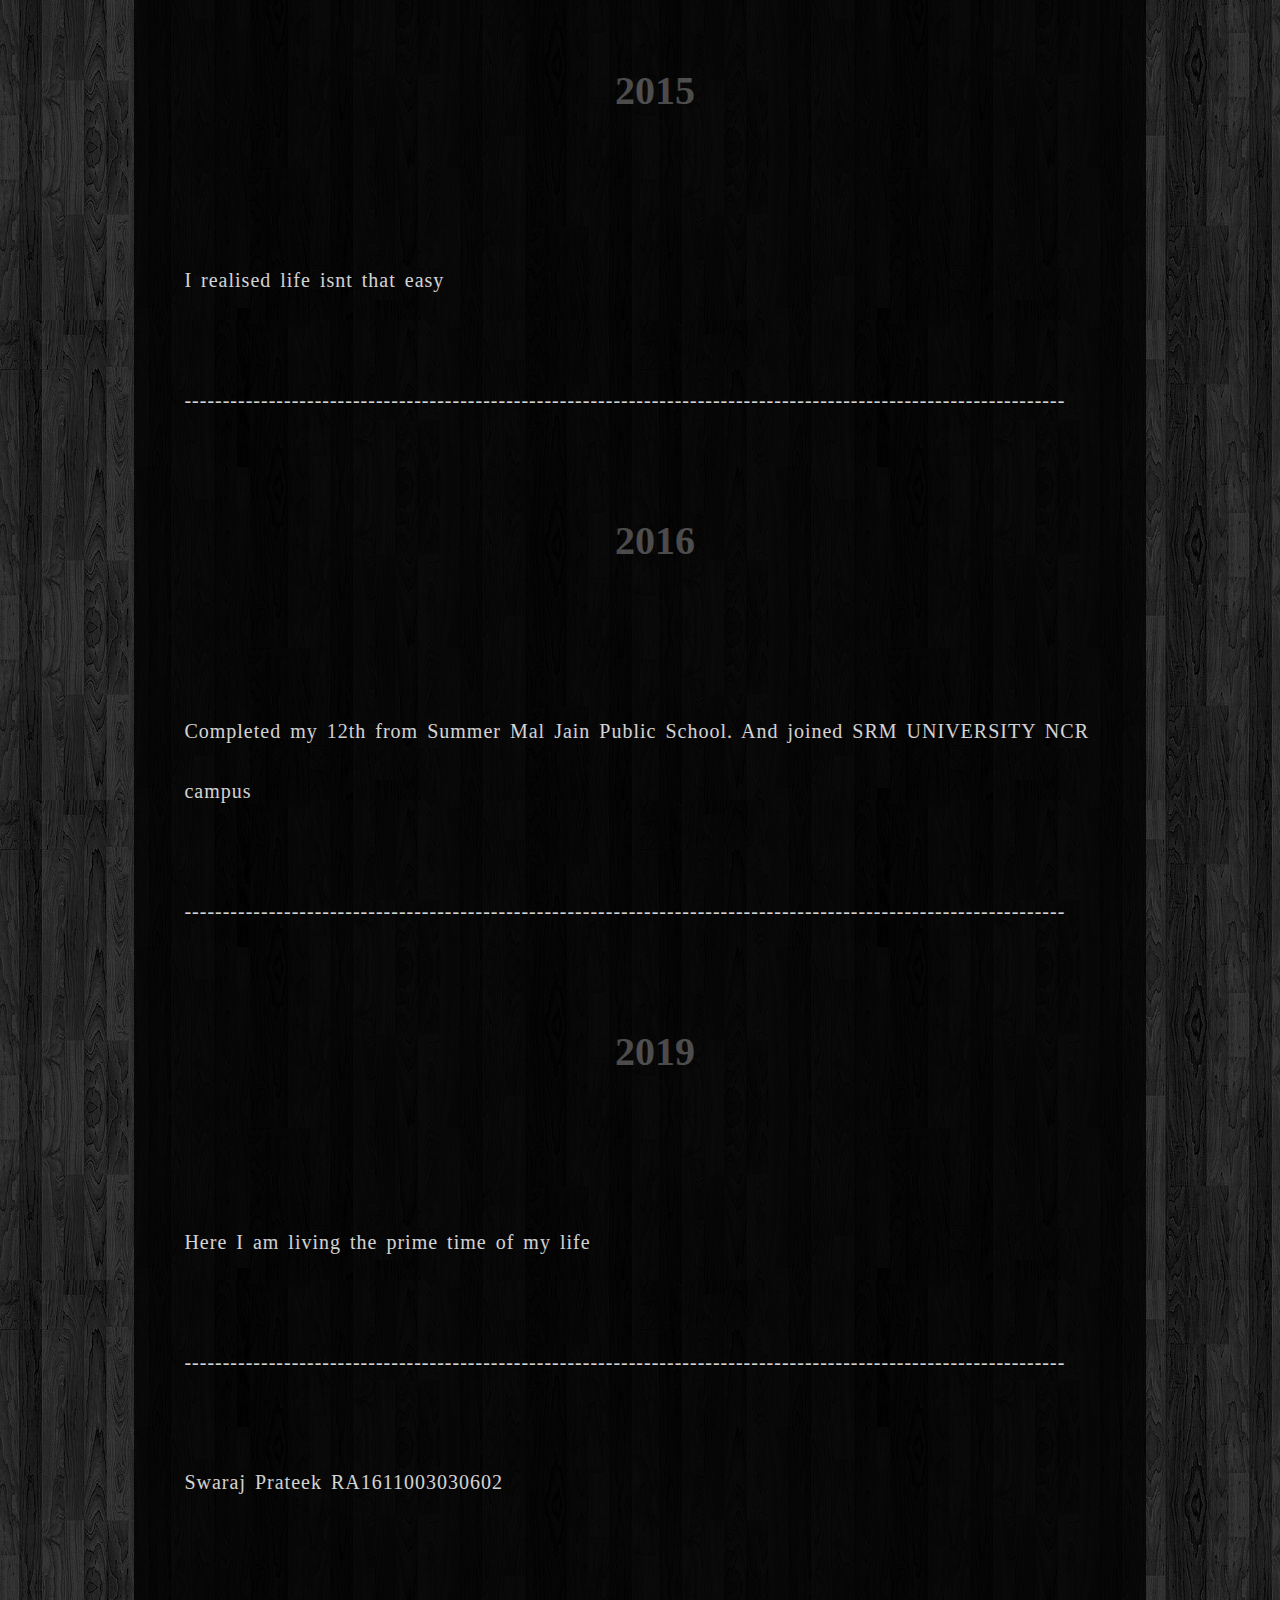
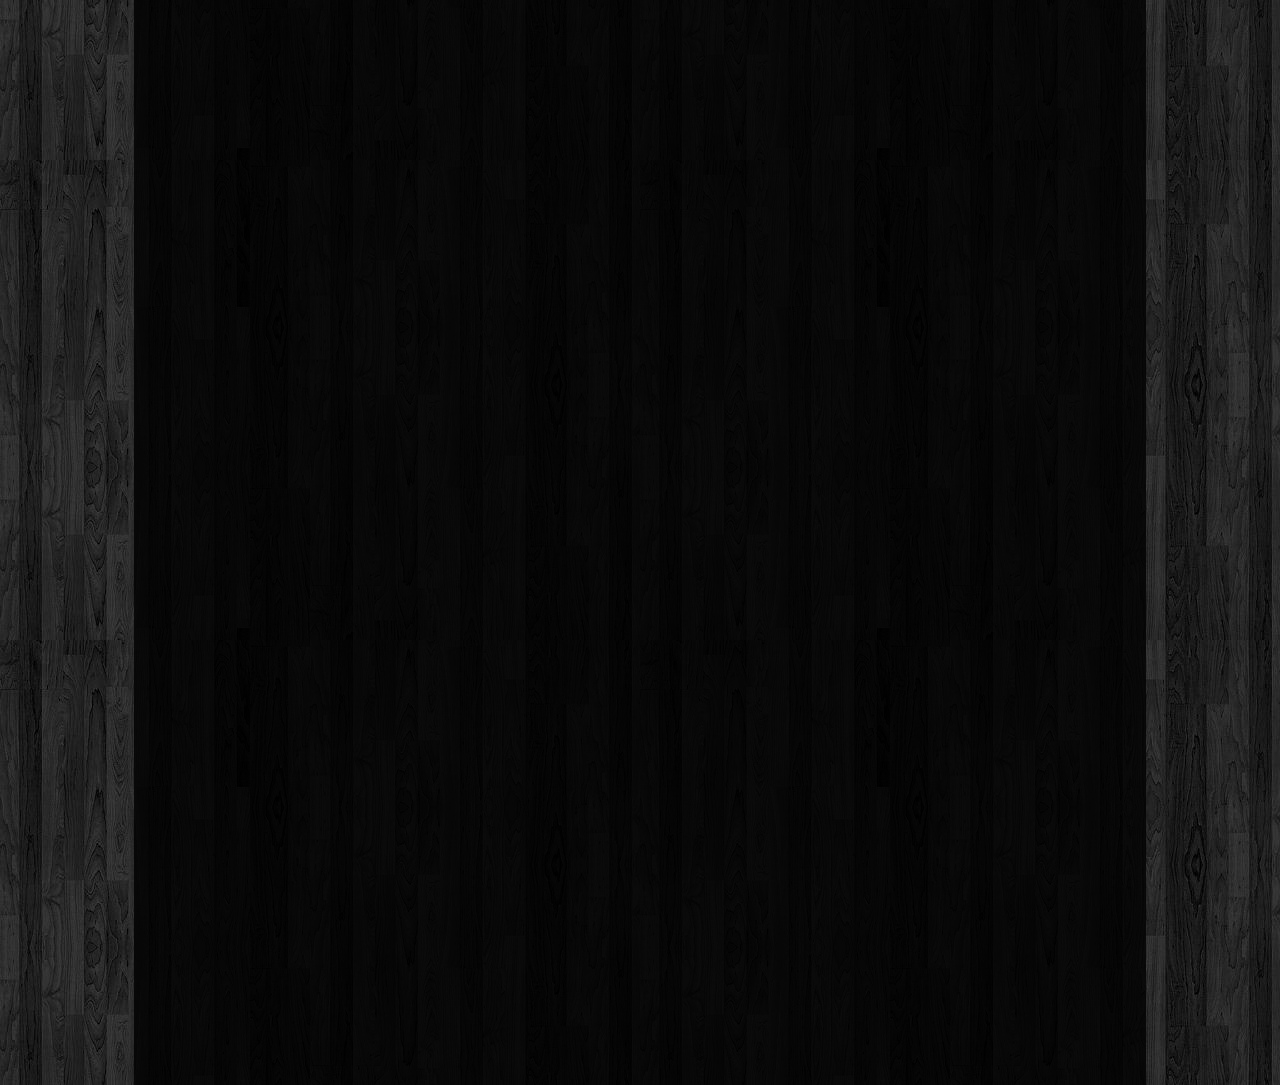
<file: timeline.html>
<html>
	<head>
		<title>About_me</title>
		<link rel="stylesheet" type="text/css" href="stylesheet.css">
	</head>
	<body>
		<div style="height:50px;top:150px">
			<h1 style=" width:200px;margin:auto;font-size:35px;border-bottom:2px solid silver">
				TIMELINE
			</h1>
		
		</div>
		<div style="width:80%;margin:auto;height:4000px;top:200px;opacity:0.8;background-color:black" >
				<h1 class="text1" style=" text-align:center;font-size:40px"> 1997</h1></br>
					</br>
					</br>
					</br>
					</br>
				<p class="travel" style="color:white"> It was a cold wintry Delhi night when i was born </br></br>
				-------------------------------------------------------------------------------------------------------------------
				</br></br></p>
				<h1 class="text1" style=" text-align:center;font-size:40px"> 2002</h1></br>
					</br>
					</br>
					</br>
					</br>
				<p class="travel" style="color:white">I went to school for first time and it was Summer Mal Jain Public School.		</br></br>
				-------------------------------------------------------------------------------------------------------------------
				</br></br></p>
				<h1 class="text1" style=" text-align:center;font-size:40px"> 2014</h1></br>
					</br>
					</br>
					</br>
					</br>
				<p class="travel" style="color:white">I completed my 10th boards with flying colours		</br></br>
				-------------------------------------------------------------------------------------------------------------------
				</br></br></p>
				<h1 class="text1" style=" text-align:center;font-size:40px"> 2015 </h1></br>
					</br>
					</br>
					</br>
					</br>
				<p class="travel" style="color:white">I realised life isnt that easy		</br></br>
				-------------------------------------------------------------------------------------------------------------------
				</br></br></p>
				<h1 class="text1" style=" text-align:center;font-size:40px"> 2016</h1></br>
					</br>
					</br>
					</br>
					</br>
				<p class="travel" style="color:white">Completed my 12th from Summer Mal Jain Public School.	And joined SRM UNIVERSITY NCR campus	</br></br>
				-------------------------------------------------------------------------------------------------------------------
				</br></br></p>
				<h1 class="text1" style=" text-align:center;font-size:40px"> 2019</h1></br>
					</br>
					</br>
					</br>
					</br>
				<p class="travel" style="color:white">Here I am living the prime time of my life	</br></br>
				-------------------------------------------------------------------------------------------------------------------
				</br></br>
				Swaraj Prateek RA1611003030602</p>
				
		</div>
		<div class="toolbar" style="top:0;left:0;background-image:url(images/green2.jpg);width:100%;height:40px;opacity:0.8">
			<div style="width:50%;float:left;height:30px">
				<div class="box" onclick="location.href='about_me.html';" style="width:49%;float:left;height:30px;background-color:black;border-radius:100px">
					<p class="tooltext" >About Me</p>
				</div>
				<div class="box" onclick="location.href='main_com.html';" style="width:49%;float:right;height:30px;">
					<p class="tooltext" >Home</p>
				</div>
				
			</div>
			<div style="width:50%;float:right;height:30px;">
				<div class="box" onclick="location.href='achievments.html';" style="width:49%;float:left;height:30px;">
					<p class="tooltext">Achievments</p>
				</div>
				<div class="box" onclick="location.href='favorite_quotes.html';" style="width:50%;float:right;height:30px;">
					<p class="tooltext">Favorite Quotes</p>
				</div>
			</div>
		</div>
	</body>
</html>
</file>
<file: stylesheet.css>
body{
	background-image: url("images/black_back.jpg");
}
div.outter{

	top:145px;
	position:relative;
	height:300px;
	background-blend-mode: darker;
	background-image:url("images/login2_back.png");
	background-color:none;
	background-size:cover;
	width: 424px;
	margin:auto;
	
	
}
div.head{
	height:40px;
	width:424px;
	margin:auto;
	top:120px;
	
	
	
}
div{
	
	position:relative;
	margin:auto
	
}
div.form1{
	height: 200px;
	width:250px;
	margin: auto;
	top:100px;	
}
div.main{
	
	height:1800px;
	margin:auto;
	top: 160px;
	background-color:silver;
}
.toolbar{
	
	position:fixed;
}
h1{
	font-family: georgian;
	font-size: 25px;
	color: silver;
	margin-left:90px;
}
.tooltext{
	position:relative;
	color:silver;
	text-align:center;
	bottom:7px;
	/*letter-spacing:1pxpx;
	line-height:0;
	word-spacing:5px;*/
	
	}
	
.box{
	top:5px;
	opacity:100;
	
	/*transition: transform .2s;*/
}
.box:hover{
	/*transform:scale(1.2);*/
	top:5px;
	border-radius:100px;
	background-color:black;
	opacity:0.9;
}
.text1{
	position:relative;
	color:rgb(87,87,87);
	font-style:cursive;
	margin-left:50px;
	margin-right:20px;
	top:30px;
	font-size:20px;
	/*letter-spacing:0.5px;
	line-height:1;*/
	/*word-spacing:2px;*/
	
}
.travel{
	position:relative;
	letter-spacing:1px;
	line-height:3;
	word-spacing:3px;
	font-style:cursive;
	margin-left:50px;
	margin-right:20px;
	top:30px;
	font-size:20px;
}
.me
    {
      position: relative;
      top: 25px;
      left: 35px;
		
    }
.imge{
	position:relative;
    top:70px;
	left:20px;
	max-width:250px;
	height:250px;
	border-radius:125px;
	margin:auto;
}	
.circle
    {
      position: relative;
      top: 70px;
      left: 100px;
    }
div.photo_back{
	max-width:100%;
	height:400px;
	background-color:rgb(89,89,89);
	position:relative;
	top:50px;
}
p.photo{
	position:relative;
	color:white;
	font-style:cursive;
	margin-left:300px;
	margin-right:20px;

	font-size:20px;
}
.box1{
	opacity:0.8;
	background-color:black;
	transition: transform .2s;
	color:white;
	font-size:30px;
}
.box1:hover{
	transform:scale(0.9);
	border:2px solid black;
	opacity:1;
	border:2px solid white;
	border-radius:0px;
}
.box2{
	
	transition: transform .2s;
	
	
}
.box2:hover{
	transform:scale(1.2);
	color:yellow;
	opacity:0.9;
	background-color:black;
}
</file>
